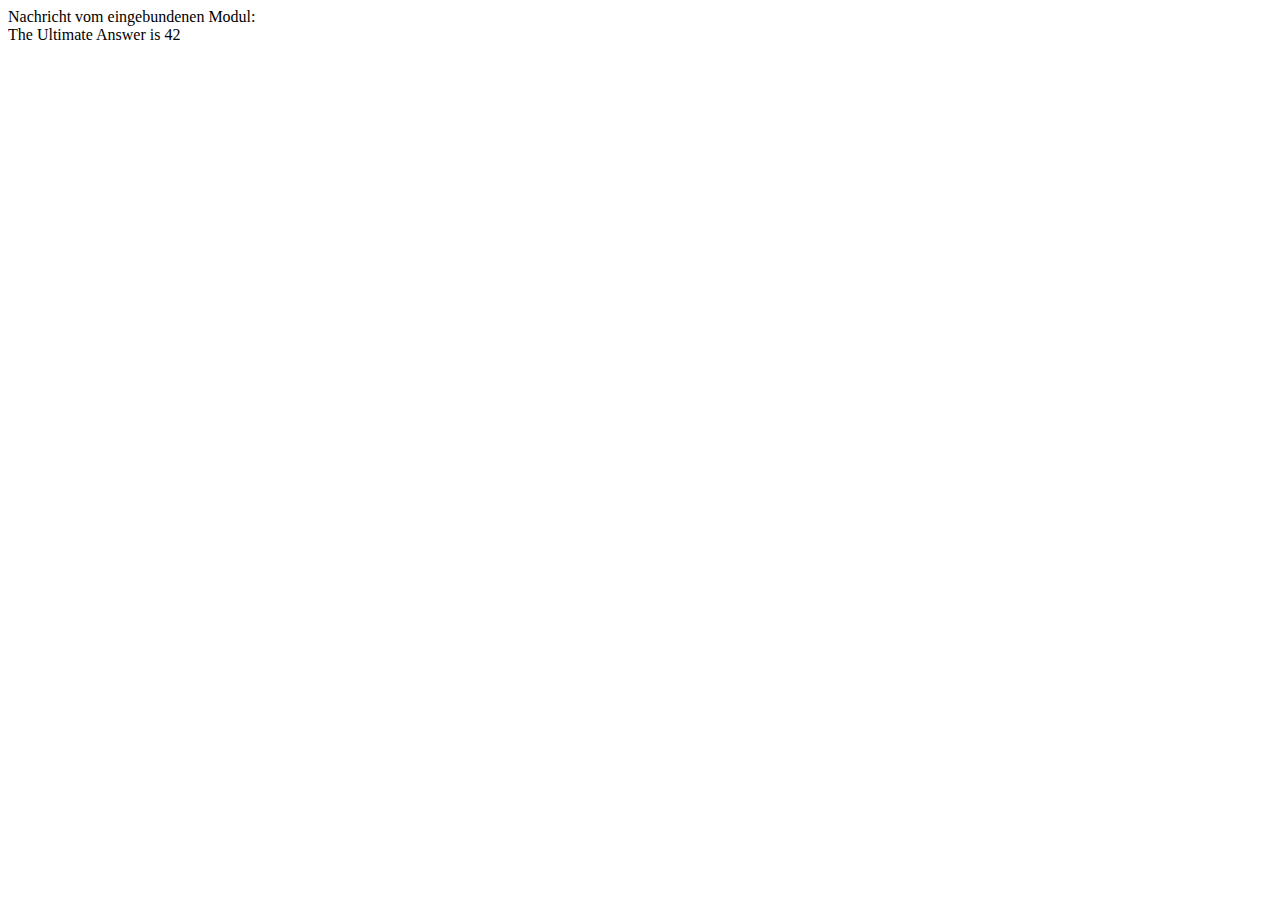
<file: 02__modules/index.html>
<!DOCTYPE html>
<html data-ng-app="app">
<head>
    <title>AngularJS</title>
</head>
<body>
<!-- Here we create a controller by using the newer "controllerAs" syntax.
This syntax commands Angular to create an instance of the controller and bind it to
a variable which we give some meaningful name. In this example we say that our controller is "vm".
From now on, every variable, function or object we'd like to use from our controller can only be
accessed via vm.* -->
<div data-ng-controller="AdvaricsCtrl as main">
<!-- Here we use one-way data binding via ng-bind to show the current state of the variable "theAnswer" -->
Nachricht vom eingebundenen Modul: <div data-ng-bind="main.theAnswer"></div>
</div>
<script src="../scripts/angular.js"></script>

<script src="app.js"></script>
<script src="advarics_module.js"></script>
</body>
</html>
</file>
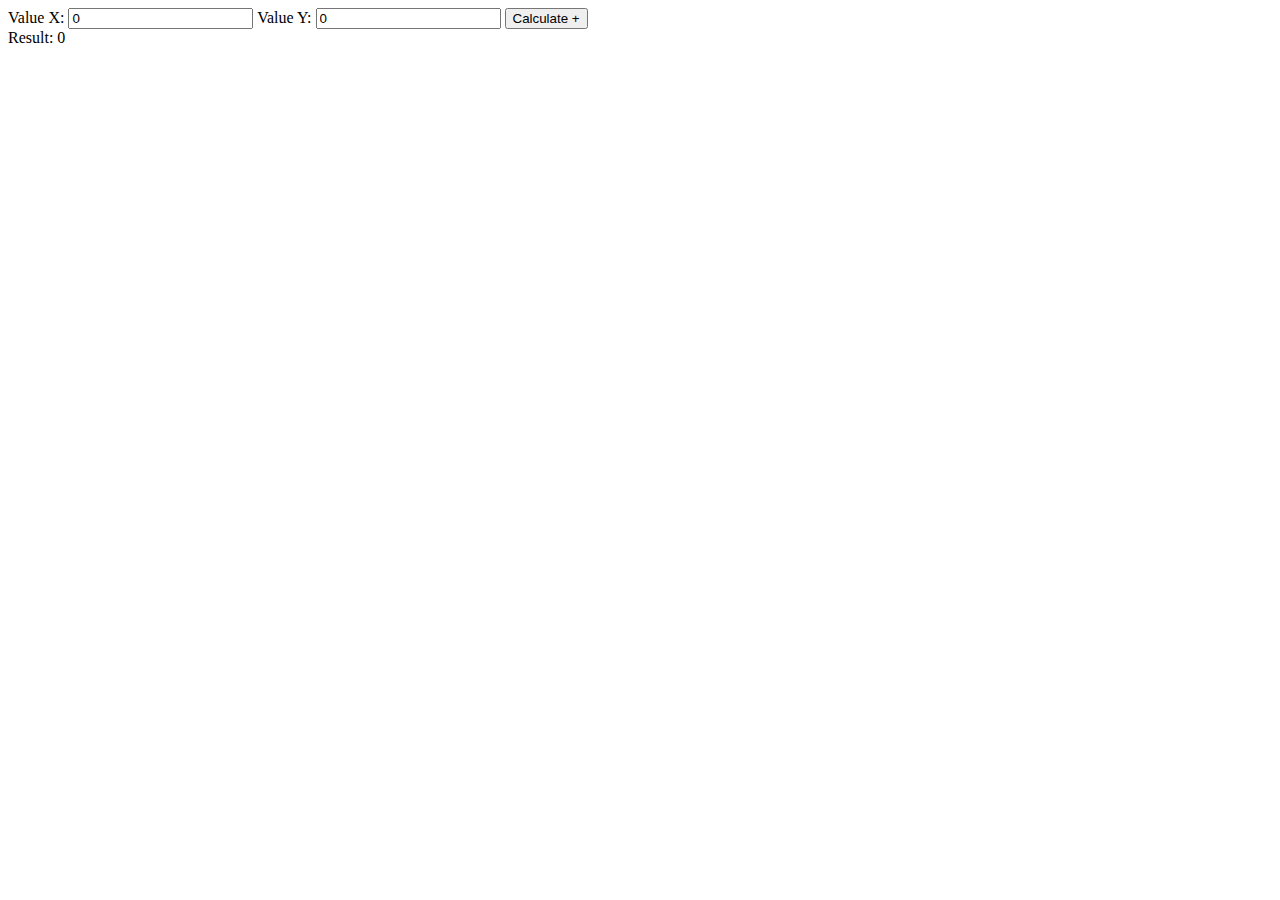
<file: 04__services/index.html>
<!DOCTYPE html>
<html data-ng-app="app">
<head>
    <title>AngularJS</title>
</head>
<body>
<div data-ng-controller="AdvaricsCtrl as main">
<label for="value-x">Value X: </label>
<input id="value-x" type="number" data-ng-model="main.x"/>
<label for="value-y">Value Y: </label>
<input id="value-y" type="number" data-ng-model="main.y"/>
<input type="button" value="Calculate +" data-ng-click="main.calculate()"/>
<br/>
Result: <span data-ng-bind="main.result"></span>
</div>
<script src="../scripts/angular.js"></script>
<script src="app.js"></script>
<script src="advarics_module.js"></script>
</body>
</html>
</file>
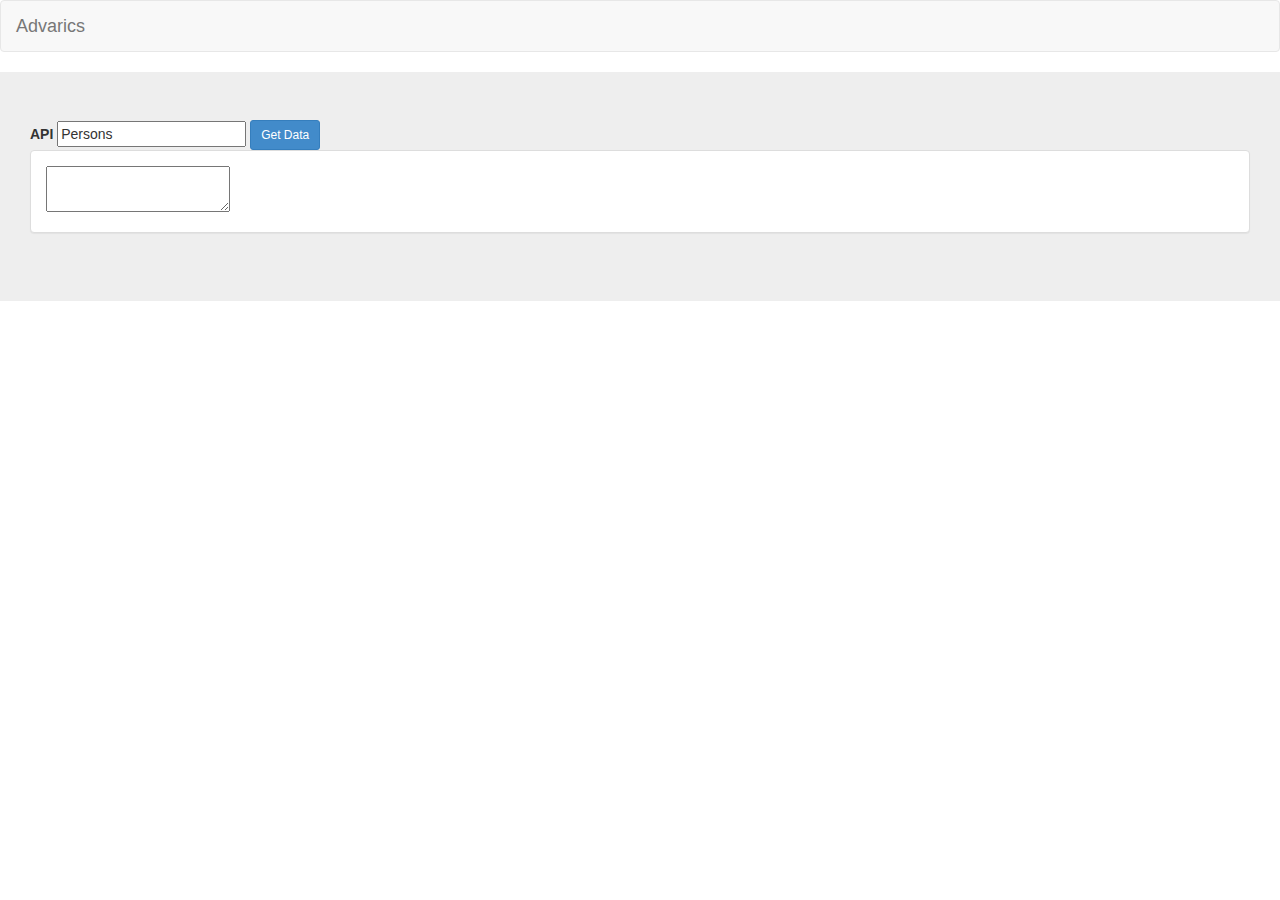
<file: 08__http_calls/index.html>
<!DOCTYPE html>
<html data-ng-app="app">
<head>
    <title>AngularJS</title>
    <link rel="stylesheet" type="text/css" href="../styles/bootstrap.min.css">
    <link rel="stylesheet" type="text/css" href="../styles/style.css">
</head>
<body data-ng-controller="AdvaricsCtrl as vm">
<!-- a simple navbar based on Bootstrap -->
<nav class="navbar navbar-default" role="navigation">
  <div class="container-fluid">
    <div class="navbar-header">
      <button type="button" class="navbar-toggle collapsed" data-toggle="collapse" data-target="#bs-example-navbar-collapse-1">
        <span class="sr-only">Toggle navigation</span>
        <span class="icon-bar"></span>
        <span class="icon-bar"></span>
        <span class="icon-bar"></span>
      </button>
      <a class="navbar-brand" href="http://www.advarics.net">Advarics</a>
    </div>

  </div><!-- /.container-fluid -->
</nav>

<div class="jumbotron">
    <label for="api">API</label>
    <input id="api" type="text" data-ng-model="vm.type" placeholder="Name, e.g. Persons"/>
    <a class="btn btn-primary btn-sm" role="button" data-ng-click="vm.getData(vm.type)">Get Data</a>
    <!-- Map received data -->
    <div class="panel panel-default">
      <div class="panel-body">
       <textarea data-ng-bind="vm.result"></textarea>
      </div>
    </div>
</div>
<script src="../scripts/jquery-2.1.1.min.js"></script>
<script src="../scripts/bootstrap.min.js"></script>
<script src="../scripts/angular.js"></script>
<!-- a little library for showing nicely designed message boxes -->
<script src="../scripts/bootbox.min.js"></script>
<script src="app.js"></script>
</body>
</html>
</file>
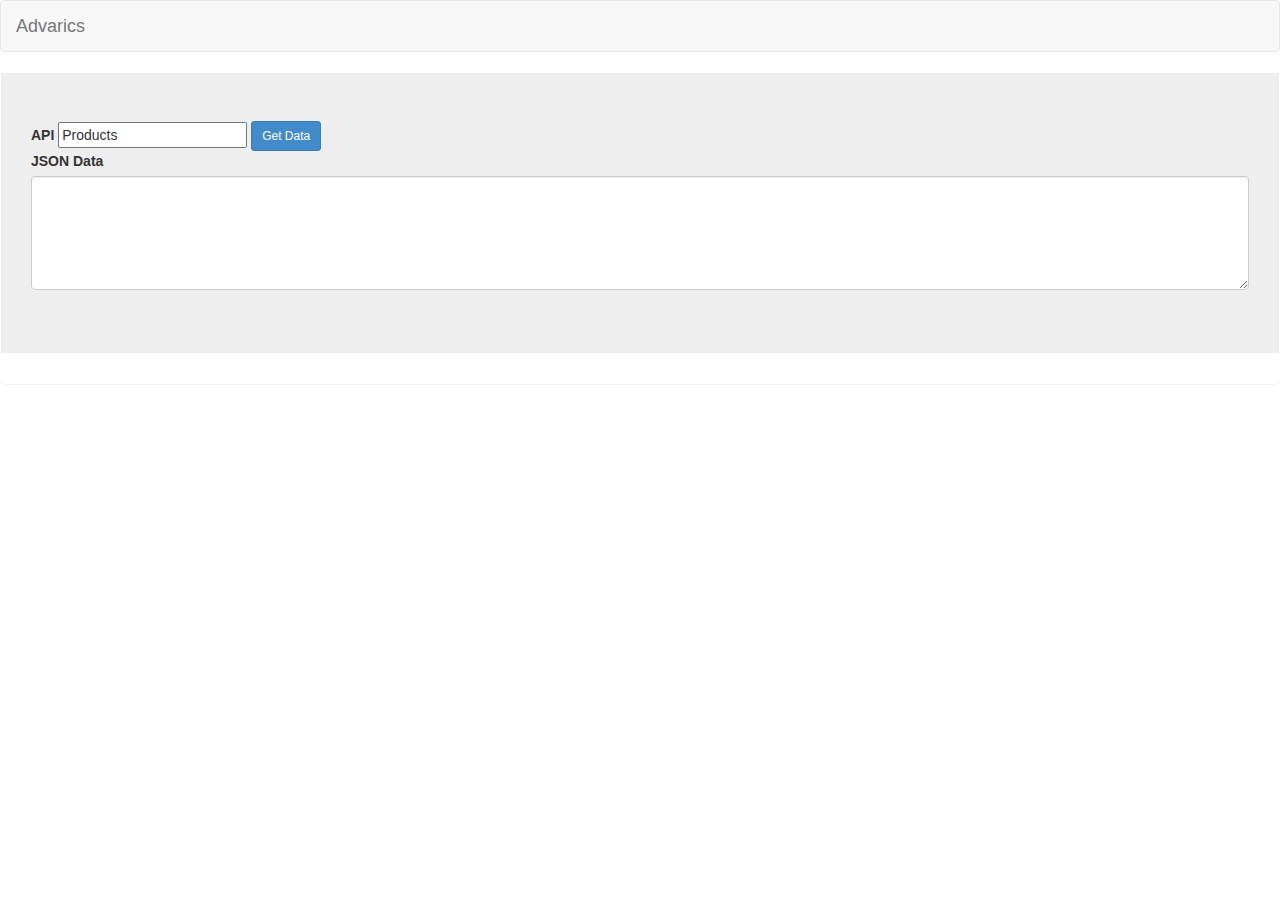
<file: 09__views_and_routing/index.html>
<!DOCTYPE html>
<html data-ng-app="app">
<head>
    <title>AngularJS</title>
    <link rel="stylesheet" type="text/css" href="../styles/bootstrap.min.css"/>
    <link rel="stylesheet" type="text/css" href="../styles/ng-grid.css"/>
    <link rel="stylesheet" type="text/css" href="../styles/style.css"/>

</head>
<body data-ng-controller="MainCtrl as vm">
<nav class="navbar navbar-default" role="navigation">
  <div class="container-fluid">
    <div class="navbar-header">
      <button type="button" class="navbar-toggle collapsed" data-toggle="collapse" data-target="#bs-example-navbar-collapse-1">
        <span class="sr-only">Toggle navigation</span>
        <span class="icon-bar"></span>
        <span class="icon-bar"></span>
        <span class="icon-bar"></span>
      </button>
      <a class="navbar-brand" href="http://www.advarics.net">Advarics</a>
    </div>
  </div><!-- /.container-fluid -->
</nav>

<div class="panel">
    <!--- Here we'll switch our views -->
<div ng-view></div>
</div>


<script src="../scripts/jquery-2.1.1.min.js"></script>
<script src="../scripts/jquery-ui-1.9.1.custom.min.js"></script>
<script src="../scripts/underscore-min.js"></script>
<script src="../scripts/bootstrap.min.js"></script>
<script src="../scripts/angular.js"></script>
<script src="../scripts/angular-route.js"></script>
<script src="../scripts/ng-grid-2.0.1.min.js"></script>
<script src="../scripts/bootbox.min.js"></script>

<script src="app.js"></script>
<script src="controllers/advarics_controllers.js"></script>
<script src="services/advarics_services.js"></script>
</body>
</html>
</file>
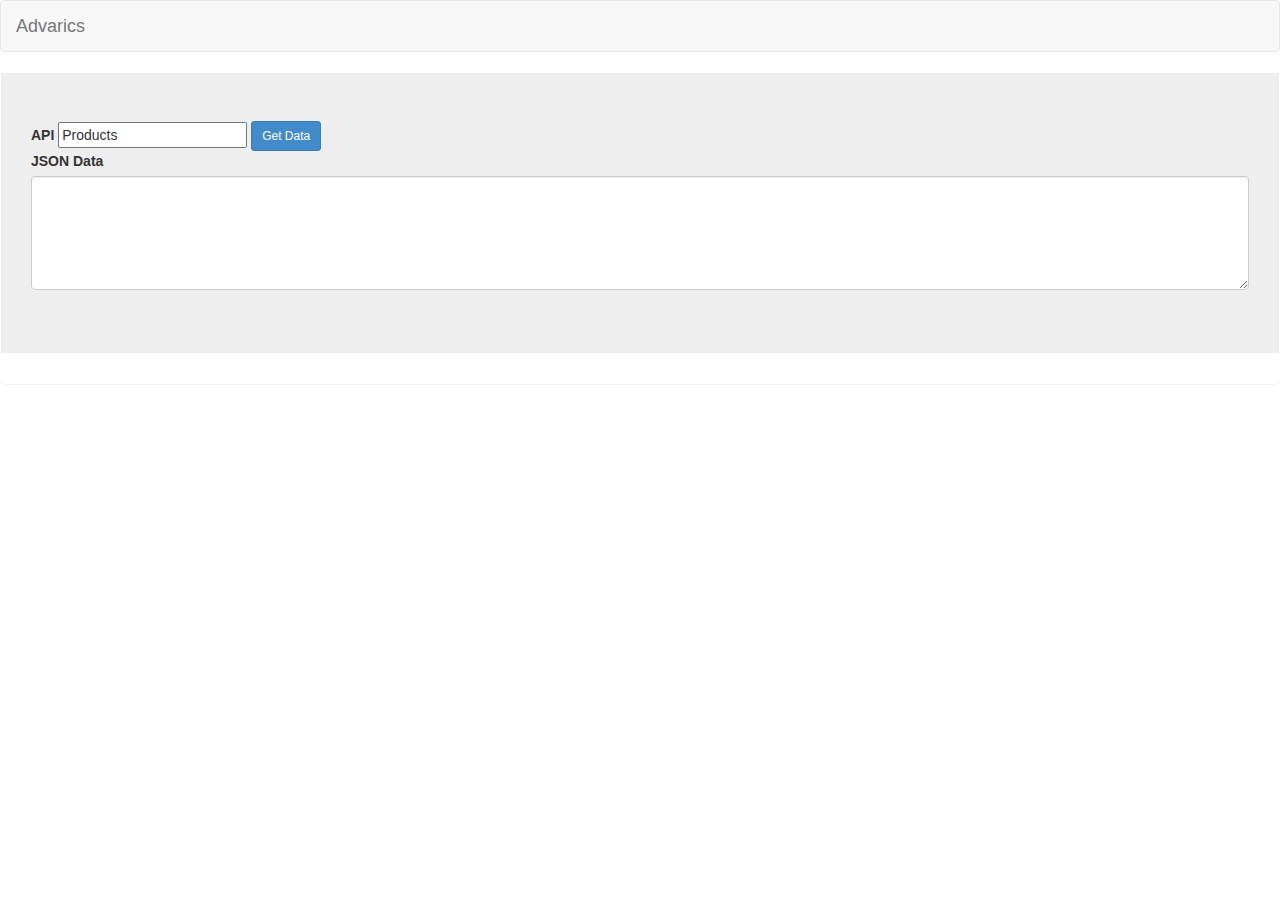
<file: 10__directives_and_transclusion/index.html>
<!DOCTYPE html>
<html data-ng-app="app">
<head>
    <title>AngularJS</title>
    <link rel="stylesheet" type="text/css" href="../styles/bootstrap.min.css"/>
    <link rel="stylesheet" type="text/css" href="../styles/ng-grid.css"/>
    <link rel="stylesheet" type="text/css" href="../styles/style.css"/>

</head>
<body data-ng-controller="MainCtrl as vm">
<nav class="navbar navbar-default" role="navigation">
    <div class="container-fluid">
        <div class="navbar-header">
            <button type="button" class="navbar-toggle collapsed" data-toggle="collapse" data-target="#bs-example-navbar-collapse-1">
                <span class="sr-only">Toggle navigation</span>
                <span class="icon-bar"></span>
                <span class="icon-bar"></span>
                <span class="icon-bar"></span>
            </button>
            <a class="navbar-brand" href="http://www.advarics.net">Advarics</a>
        </div>
    </div><!-- /.container-fluid -->
</nav>

<div class="panel">
    <!--- Here we'll switch our views -->
    <div ng-view></div>
</div>


<script src="../scripts/jquery-2.1.1.min.js"></script>
<script src="../scripts/jquery-ui-1.9.1.custom.min.js"></script>
<script src="../scripts/underscore-min.js"></script>
<script src="../scripts/bootstrap.min.js"></script>
<script src="../scripts/angular.js"></script>
<script src="../scripts/angular-route.js"></script>
<script src="../scripts/ng-grid-2.0.1.min.js"></script>
<script src="../scripts/bootbox.min.js"></script>

<script src="app.js"></script>
<script src="controllers/advarics_controllers.js"></script>
<script src="services/advarics_services.js"></script>
<script src="directives/advarics_directives.js"></script>
</body>
</html>
</file>
<file: styles/style.css>
table {
    width:50%;
}
td {
    border:1px solid #000;
    vertical-align:top;
    overflow:hidden;
}

.mini-image {
    width:100px;
    height: 100px;
}
</file>
<file: styles/ng-grid.css>
/******** Grid Global ********/
.nglabel {
    display: block;
    float: left;
    font-weight: bold;
    padding-right: 5px;
}
/******** Grid ********/

.ngGrid{
    background-color: rgb(253, 253, 253);  
}

/******** Header ********/

.ngGroupPanel{
    background-color: rgb(234, 234, 234);
    overflow: hidden;
	border-bottom: 1px solid rgb(212,212,212);
}

.ngGroupPanelDescription{
	margin-top: 5px;
	margin-left: 5px;
}

.ngGroupList {
	list-style-type: none;
	margin: 0;
	padding: 0;
}

.ngGroupItem {
	float: left; 
}

.ngGroupElement {
	float: left;
	height: 100%; 
	width: 100%;
}

.ngGroupName {
    background-color: rgb(247,247,247);
    border: 1px solid rgb(212,212,212);
    padding: 3px 10px;
    float: left;
    margin-left: 0;
    margin-top: 2px;
    -moz-border-radius: 3px;
    -webkit-border-radius: 3px;
    border-radius: 3px;
    font-weight: bold;
}

.ngGroupItem:first-child{
	margin-left: 2px;
}

.ngRemoveGroup {
    width: 5px;
    -moz-opacity: 0.4;
    opacity: 0.4;
    margin-top: -1px;
    margin-left: 5px;
}
.ngRemoveGroup:hover {
    color: black;
    text-decoration: none;
    cursor: pointer;
    -moz-opacity: 0.7;
    opacity: 0.7;
}
.ngGroupArrow {
	width: 0; 
	height: 0; 
	border-top: 6px solid transparent;
	border-bottom: 6px solid transparent;
	border-left: 6px solid black;
	margin-top: 10px;
	margin-left: 5px;
	margin-right: 5px;
	float: right;
}

.ngTopPanel {
    position: relative;	
	z-index:5;
    background-color: rgb(234, 234, 234);
	border-bottom: 1px solid rgb(212,212,212);
}
.ngHeaderContainer {
    position: relative;
    overflow: hidden;
    font-weight: bold;
    background-color: inherit;
}

.ngHeaderScroller {
	position:absolute;
    background-color: inherit;
}
.ngHeaderSortColumn{
	position:absolute;
    overflow: hidden;
}

.ngHeaderCell{
	border-right: 1px solid rgb(212,212,212);
	border-left: 1px solid rgb(212,212,212);
    position: absolute;
    top: 0; 
    bottom: 0; 
    background-color: inherit;
}

.ngHeaderCell:first-child{
    border-left: 0;
}

.ngSortButtonUp {
    position: absolute;
    top: 3px;
    left: 0;
    right: 0;
    margin-left: auto;
    margin-right: auto;
	border-color: gray transparent;
	border-style: solid;
	border-width: 0 5px 5px 5px;
	height: 0;
	width: 0;
}
.ngSortButtonDown {
    position: absolute;
    top: 3px;
    left: 0;
    right: 0;
    margin-left: auto;
    margin-right: auto;
	border-color: gray transparent;
	border-style: solid;
	border-width: 5px 5px 0 5px;
    height: 0;
	width: 0;
}
.ngSortPriority {
    position: absolute;
    top: -5px;
    left: 1px;
    font-size: 6pt;
    font-weight: bold;
}
.ngHeaderGrip { 
    cursor: col-resize; 
    width: 10px; 
	right: -5px;
    top: 0; 
    height: 100%; 
    position: absolute; 
    background-color: transparent;
}
.ngHeaderText {
    padding: 5px;
    -moz-box-sizing: border-box;
    -webkit-box-sizing: border-box;
    box-sizing: border-box;
    white-space: nowrap;
    -ms-text-overflow: ellipsis;
    -o-text-overflow: ellipsis;
    text-overflow: ellipsis;
    overflow: hidden;
}

/******** Viewport ********/
.ngViewport{
	overflow: auto;
    min-height: 20px;
}

.ngCanvas{
    position: relative;
}

/******** Rows ********/
.ngRow {
    position: absolute;
    border-bottom: 1px solid rgb(229, 229, 229);
}
.ngRow.even {
    background-color: rgb(243, 243, 243);
}
.ngRow.odd {
    background-color: rgb(253, 253, 253);
}
.ngRow.selected {
    background-color: rgb(201, 221, 225);
}
.ngRow.canSelect {
    cursor: pointer;
}

/******** Cells ********/

.ngCell {
    overflow: hidden; 
    position: absolute;
	border-right: 1px solid rgb(212,212,212);
	border-left: 1px solid rgb(212,212,212);
    top: 0; 
    bottom: 0; 
    background-color: inherit;
}

.ngCell:first-child{
	border-left: 0;
}

.ngCellElement:focus {
	outline: 0;
    background-color: rgb(179, 196, 199);
}

.ngCellText {
    padding: 5px;
    -moz-box-sizing: border-box;
    -webkit-box-sizing: border-box;
    box-sizing: border-box;
    white-space: nowrap;
    -ms-text-overflow: ellipsis;
    -o-text-overflow: ellipsis;
    text-overflow: ellipsis;
    overflow: hidden;
}
.ngSelectionHeader {
	position: absolute;
    top: 11px; 
    left: 6px;
}
.ngGrid input[type="checkbox"] {
	margin: 0;
	padding: 0;
}
.ngGrid input {
	vertical-align:top;
}
.ngSelectionCell{
	margin-top: 9px;
	margin-left: 6px;
}
.ngSelectionCheckbox{
	margin-top: 9px;
	margin-left: 6px;
}
.ngNoSort {
    cursor:default;
}

/******** Footer ********/
.ngFooterPanel{
    background-color: rgb(234, 234, 234);
    padding: 0;
	border-top: 1px solid rgb(212,212,212);
	position: relative;
}
.ngTotalSelectContainer {
    float: left;
    margin: 5px;
    margin-top: 7px;
}
.ngFooterSelectedItems {
	padding: 2px;
}
.ngFooterTotalItems {
	padding: 2px;
}
.ngFooterTotalItems.ngnoMultiSelect {
    padding: 0 !important;
}

/* Aggregates */
.ngAggHeader {
    position: absolute;
    border: none;
}
.ngAggregate {
    position: absolute;
    background-color: rgb(201, 221, 225);
    border-bottom: 1px solid beige;
    overflow: hidden;
    top: 0;
    bottom: 0;
    right: -1px;
	left: 0;
}
.ngAggregateText {
    position: absolute;
    left: 27px;
	top: 5px;
    line-height: 20px;
    white-space:nowrap;
}
.ngAggArrowExpanded {
    position: absolute;
    left: 8px;
    bottom: 10px;
    width: 0;
    height: 0;
    border-style: solid;
    border-width: 0 0 9px 9px;
    border-color: transparent transparent #000000 transparent;
}
.ngAggArrowCollapsed {
    position: absolute;
    left: 8px;
    bottom: 10px;
    width: 0;
    height: 0;
    border-style: solid;
    border-width: 5px 0 5px 8.7px;
    border-color: transparent transparent transparent #000000;
}

.ngHeaderButton {
    position: absolute;    
    right: 2px;
    top: 8px;
    -moz-border-radius: 50%;
    -webkit-border-radius: 50%;
    border-radius: 50%;
    width: 14px;
    height: 14px;
    z-index: 5;
    background-color: rgb(179, 191, 188);
    cursor: pointer;
    /* width and height can be anything, as long as they're equal */
}
.ngHeaderButtonArrow {
    position: absolute;
    top: 4px;
    left: 3px;
    width: 0;
    height: 0;
    border-style: solid;
    border-width: 6.5px 4.5px 0 4.5px;
    border-color: #000 transparent transparent transparent;
    /* width and height can be anything, as long as they're equal */
}
.ngColMenu {
    right: 2px;
    padding: 5px;
    top: 25px;
    -moz-border-radius: 3px;
    -webkit-border-radius: 3px;
    border-radius: 3px;
    background-color: #BDD0CB;
    position: absolute;
    border: 2px solid rgb(212,212,212);
    z-index: 5;
}
.ngMenuText {
    position: relative;
    top: 2px;
    left: 2px;
}
.ngColList {
    list-style-type: none;
}

.ngColListItem {
    position: relative;
    right: 17px;
    top: 2px;
    white-space:nowrap;
}
.ngColListCheckbox {
    position: relative;
    right: 3px;
    top: 4px;
}

/********Paging Styles **********/

.ngPagerButton{
	height: 25px;
	min-width: 26px;
}

.ngPagerFirstTriangle{
	width: 0;
	height: 0;
	border-style: solid;
	border-width: 5px 8.7px 5px 0;
	border-color: transparent #000000 transparent transparent;
	margin-left: 2px;
}

.ngPagerFirstBar{
	width: 10px;
	border-left: 2px solid black;
	margin-top: -6px;
	height: 12px;
	margin-left: -3px;
}	

.ngPagerLastTriangle{
	width: 0;
	height: 0;
	border-style: solid;
	border-width: 5px 0 5px 8.7px;
	border-color: transparent transparent transparent #000000;
	margin-left: -1px;
}

.ngPagerLastBar{
	width: 10px;
	border-left: 2px solid black;
	margin-top: -6px;
	height: 12px;
	margin-left: 1px;
}	

.ngPagerPrevTriangle{
	margin-left: 0;
}	

.ngPagerNextTriangle{
	margin-left: 1px;
}
.ngGroupIcon {
    background-image: url([data-uri]);
	background-repeat:no-repeat;
    height: 15px;
    width: 15px;
    position: absolute;
    right: -2px;
    top: 2px;
}

.ngGroupedByIcon {
	background-image: url([data-uri]);
	background-repeat:no-repeat;
    height: 15px;
    width: 15px;
    position: absolute;
    right: -2px;
    top: 2px;
}
.ngPinnedIcon {
    background-image: url([data-uri]);
    background-repeat: no-repeat;
    position: absolute;
    right: 5px;
    top: 5px;
    height: 10px;
    width: 10px;
}
.ngUnPinnedIcon {
    background-image: url([data-uri]);
    background-repeat: no-repeat;
    position: absolute;
    height: 10px;
    width: 10px;
    right: 5px;
    top: 5px;
}
.ngGroupingNumber {
    position: absolute;
    right: -10px;
    top: -2px;
}
</file>
